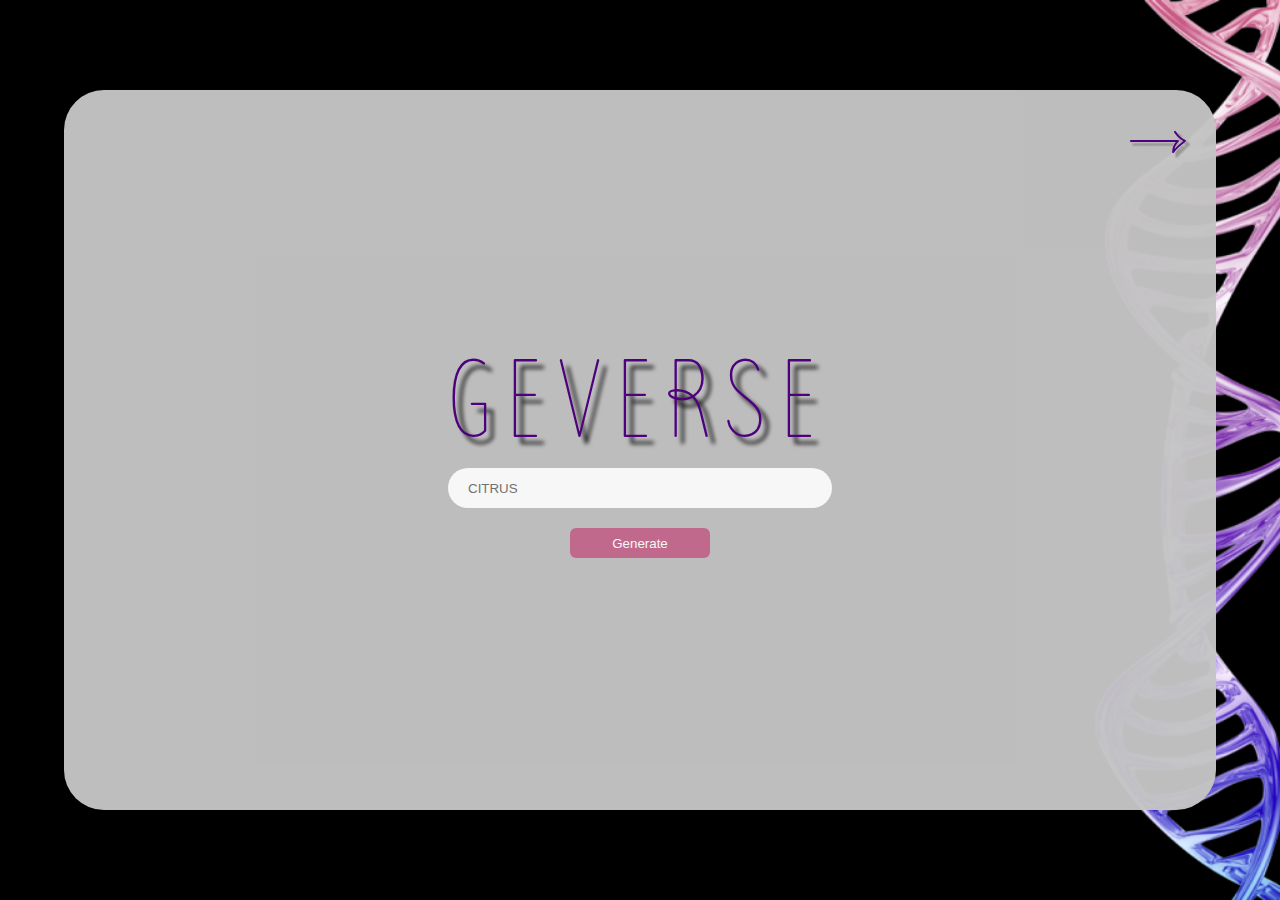
<file: index.html>
<!DOCTYPE html>
<html lang="en">
<head>
    <meta charset="UTF-8">
    <meta name="viewport" content="width=device-width, initial-scale=1.0">
    <title>Geverse</title>
    <link rel="stylesheet" href="assets/index.css">
</head>
<body>
    <div>
        <img alt="gene" class="gene-img" src="assets/gene.png">
        <div class="main-card">
            <a href="cards.html">
                <img alt="left-arrow" class="left-arrow" src="assets/left-arrow.png">
            </a>
            <form id="geverseForm" method="POST">
                <h1>GEVERSE</h1>
                <label>
                    <input id="textInput" placeholder="CITRUS">
                </label>
                <button type="submit">Generate</button>
            </form>
        </div>
    </div>

    <script>
        document.addEventListener("DOMContentLoaded", function() {
            const form = document.getElementById("geverseForm");
            const textInput = document.getElementById("textInput");

            form.addEventListener("submit", function(event) {
                event.preventDefault(); // предотвращаем отправку формы стандартным способом

                const textValue = textInput.value;

                fetch("https://api.geverse.ru/create", {
                    method: "POST",
                    headers: {
                        "Content-Type": "application/json",
                    },
                    body: JSON.stringify({ text: textValue }),
                })
                .then(response => {
                    if (response.ok) {
                        alert("Успешно отправлено!"); // показываем сообщение пользователю
                        window.location.href = "/cards.html"; // перекидываем пользователя
                    } else {
                        alert("Ошибка при отправке!");
                    }
                })
                .catch(error => {
                    console.error("Ошибка при отправке запроса:", error);
                    alert("Ошибка при отправке. Пожалуйста, попробуйте снова.");
                });
            });
        });
    </script>
</body>
</html>
</file>
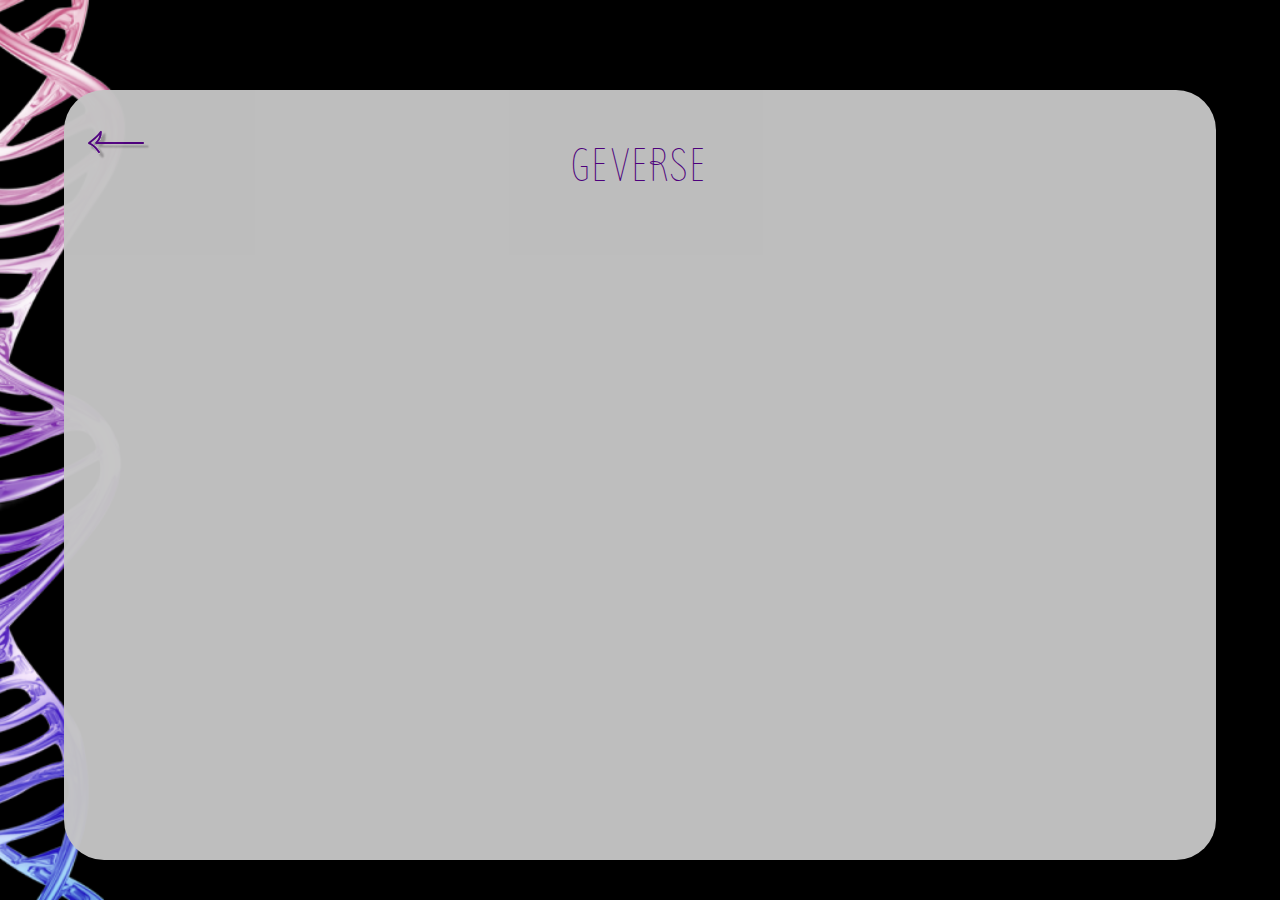
<file: cards.html>
<!doctype html>
<html lang="ru">
<head>
    <meta charset="UTF-8">
    <meta name="viewport"
          content="width=device-width, user-scalable=no, initial-scale=1.0, maximum-scale=1.0, minimum-scale=1.0">
    <meta http-equiv="X-UA-Compatible" content="ie=edge">
    <title>Prepared cards</title>
    <link rel="stylesheet" href="assets/cards.css">

</head>
<body>
    <img alt="gene" class="gene-img" src="assets/gene.png">
    <div class="main-card">
        <a href="index.html">
            <img alt="right-arrow" class="right-arrow" src="assets/right-arrow.png">
        </a>
         <h1>GEVERSE</h1>
        <div id="cardsContainer"></div>
    </div>

    <script>
        document.addEventListener("DOMContentLoaded", function() {
            fetch("http://api.geverse.ru/get_generated")
                .then(response => response.json())
                .then(data => {
                    let cardsHTML = '';
                    data.forEach(item => {
                        cardsHTML += generateCardHTML(item);
                    });
                    document.getElementById("cardsContainer").innerHTML = cardsHTML;
                })
                .catch(error => {
                    console.error("Ошибка при получении данных:", error);
                });
        });

        function generateCardHTML(data) {
            const sequence = data.sequence;
            const properties = data.properties.join(", "); // преобразовываем массив свойств в строку

            return `
                <div class="card">
                    <div class="card-top">
                        <div class="card-actions">
                            <p class="card-number">#${data.id}</p>
                            <span class="card-result-button">SHOW RESULTS</span>
                        </div>
                        <p class="card-progress-number">60%</p>
                    </div>
                    <div class="card-progress-bar" >
                        <div class="card-progress-status" style="width: 60%"></div>
                    </div>
                    <div class="card-bottom">
                        <p class="card-stage" style="color: #0000005E;">GENERATION</p>
                        <p class="card-stage">VALIDATION</p>
                        <p class="card-stage" style="color: #C4C4C4;">COMPLETE</p>
                    </div>
                    <div class="card-info">
                        <p>${sequence}</p>
                        <div>
                            <img src="assets/gene-example.png">
                            <p>${properties}</p>
                        </div>

                    </div>
                </div>
            `;
        }
    </script>
</body>
</html>
</file>
<file: assets/index.css>
@font-face {
    font-family: ZenLoop;
    src: url(../fonts/ZenLoop-Regular.ttf);
}

* {
  margin: 0;
  padding: 0;
}

body {
    background-color: black;
}

.gene-img {
    position: absolute;
    right: -100px;
    top: 0;
    height: 100vh;
    z-index: -1;
}

.left-arrow {
    position: absolute;
    top: 20px;
    right: 20px;
}

.main-card {
    position: relative;
    display: flex;
    flex-direction: column;
    align-content: center;
    justify-content: center;
    border-radius: 40px;
    background-color: #C4C4C4;
    height: 80vh;
    width: 90%;
    margin: 0 auto;
    margin-top: 10vh;
    z-index: 3;
    opacity: 0.97;
}

.main-card form {
    margin: 0 auto;
    display: flex;
    flex-direction: column;
    justify-content: center;
}

.main-card form h1 {
    text-align: center;
    width: 100%;
    font-family: ZenLoop, serif;
    color: #500281;
    font-size: 112px;
    font-weight: 400;
    text-shadow: #000000 7px 7px 4px;
    letter-spacing: 1rem;
}

.main-card form input {
    width: 100%;
    height: 40px;
    border: 0 solid white;
    border-radius: 40px;
    background-color: #FFFFFF;
    padding-left: 20px;
    box-sizing: border-box;
}

.main-card form button {
    width: 140px;
    height: 30px;
    border-radius: 6px;
    border: 1px;
    background-color: #C86D91;
    color: white;
    margin: 20px auto 0;
}

.main-card form button:hover {
    opacity: 0.8;
    cursor: pointer;
}
</file>
<file: assets/cards.css>
@font-face {
    font-family: ZenLoop;
    src: url(../fonts/ZenLoop-Regular.ttf);
}

@font-face {
    font-family: ZenMaru;
    src: url(../fonts/ZenMaruGothic-Regular.ttf);
}

* {
  margin: 0;
  padding: 0;
}

body {
    font-family: Roboto, serif;
    background-color: black;
}

.gene-img {
    position: absolute;
    left: -100px;
    top: 0;
    height: 100vh;
    z-index: -1;
}

.right-arrow {
    position: absolute;
    top: 20px;
    left: 20px;
}

.main-card {
    position: relative;
    padding-top: 50px;
    border-radius: 40px;
    background-color: #C4C4C4;
    height: 80vh;
    width: 90%;
    margin: 0 auto;
    margin-top: 10vh;
    z-index: 3;
    opacity: 0.97;
}


.main-card h1 {
    text-align: center;
    width: 100%;
    font-family: ZenLoop, serif;
    color: #500281;
    font-size: 48px;
    font-weight: 400;
    /*text-shadow: #000000 7px 7px 4px;*/
    letter-spacing: 0.2rem;
}

.card {
    width: 90%;
    margin: 0 auto;
}

.card-top {
    display: flex;
    justify-content: space-between;
}

.card-top {
    display: flex;
    justify-content: space-between;
}

.card-top .card-number {
    font-weight: 500;
}

.card-progress-bar {
    margin-top: 10px;
    position: relative;
    width: 100%;
    height: 20px;
    background-color: #ddd;
    border-radius: 40px;
}

.card-progress-status {
    display: flex;
    position: absolute;
    height: 100%;
    background: linear-gradient(90deg, rgba(118, 146, 228, 0.62) 0%, rgba(200, 109, 145, 0.62) 100%);
    border-radius: 40px;
}

.card-bottom {
    margin-top: 10px;
    display: flex;
    justify-content: space-between;
}

.card-top .card-actions {
    display: flex;
    gap: 3px;
}

.card-top .card-actions .card-result-button {
    background-color: #C86D91;
    color: white;
    border-radius: 6px;
    border: 0;
    padding: 2px 5px;
    font-size: 11px;
}

.card-top .card-actions .card-result-button:hover {
    opacity: 0.9;
    cursor: pointer;
}

.card-info {
    margin-top: 20px;
    display: flex;
}

.card-info p{
    font-family: ZenMaru, serif;
    width: 80%;
    word-break: break-all;
    white-space: normal;
}

.card-info img{
    object-fit: cover;
    height: 300px;
    font-weight: 700;
    font-size: 14px;
}

@media screen and (max-width: 1300px) {
    .card-info {
        flex-direction: column;
    }

    .card-info p{
        width: 100%;
    }

    .card-info img{
        object-fit: cover;
        width: 300px;
    }
}
</file>
